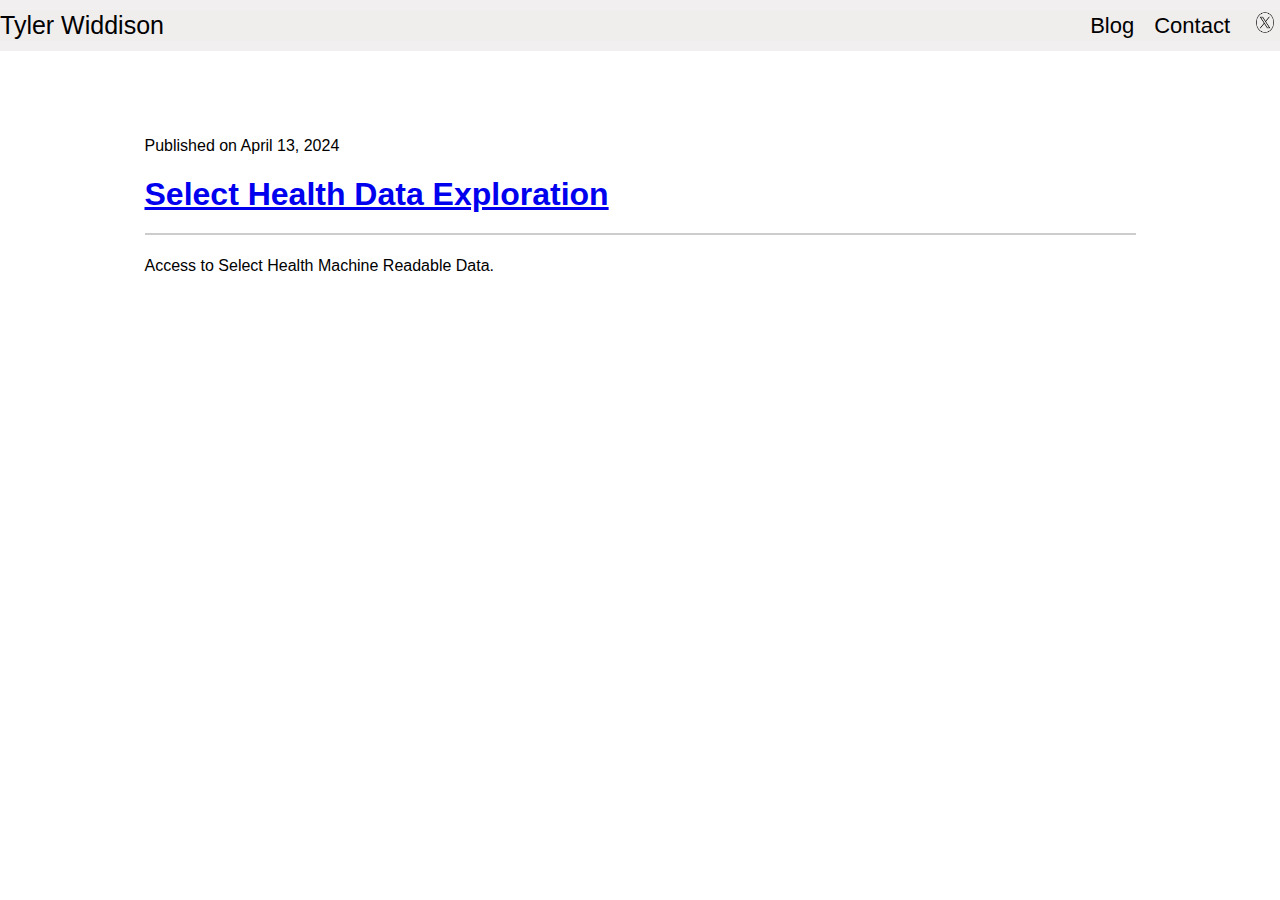
<file: blog.html>
<!DOCTYPE html>
<html lang="en">
<head>
    <meta charset="UTF-8">
    <meta name="viewport" content="width=device-width, initial-scale=1.0">
    <title>Your Blog Title</title>
    <link rel="stylesheet" href="styles.css">
</head>
<body>
    <header>
        <nav>
            <div class="nav-left">
                <a href="index.html" class="logo">Tyler Widdison</a>
            </div>
            <div class="nav-right">
                <a href="blog.html">Blog</a>
                <a href="contact.html">Contact</a>
                <a href="https://twitter.com/TPwidd" target="_blank"><img src="twitter-icon.png" alt="Twitter" style="width: 30px; height: 25px;"></a>
            </div>
        </nav>
    </header>
    
    <div class="main-content">
        <!-- Your blog post content goes here -->
        <div class="content-wrapper">
            <div class="blog-post">
                <div class="post-meta">
                    <p class="post-date">Published on April 13, 2024</p>
                </div>
                <div class="post-details">
                    <a href="Blog/select_health.html">
                    <h1>Select Health Data Exploration</h1>
                    </a>
                    <p class="post-description">
                        Access to Select Health Machine Readable Data.
                    </p>
                </div>
            </div>
        </div>
    </div>

    <footer>
        <!-- Footer content -->
    </footer>
</body>
</html>
</file>
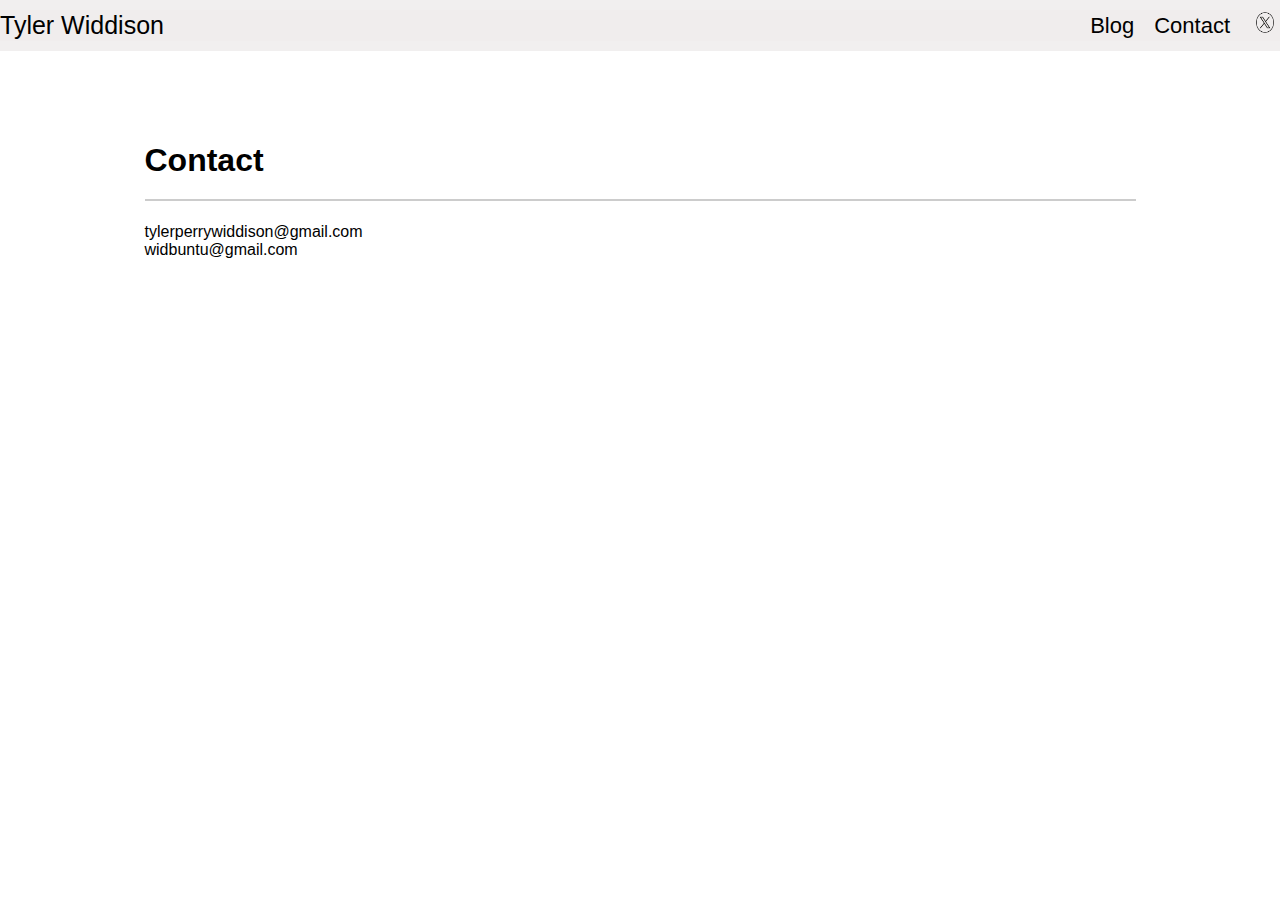
<file: contact.html>
<!DOCTYPE html>
<html lang="en">
<head>
    <meta charset="UTF-8">
    <meta name="viewport" content="width=device-width, initial-scale=1.0">
    <title>Your Blog Title</title>
    <link rel="stylesheet" href="styles.css">
</head>
<body>
    <header>
        <nav>
            <div class="nav-left">
                <a href="index.html" class="logo">Tyler Widdison</a>
            </div>
            <div class="nav-right">
                <a href="blog.html">Blog</a>
                <a href="contact.html">Contact</a>
                <a href="https://twitter.com/TPwidd" target="_blank"><img src="twitter-icon.png" alt="Twitter" style="width: 30px; height: 25px;"></a>
            </div>
        </nav>
    </header>
    
    <div class="main-content">
        <!-- Your blog post content goes here -->
        <div class="content-wrapper">
            <div class="blog-post">
                <div class="post-details">
                    <h1>Contact</h1>
                    <p class="post-description">
                        tylerperrywiddison@gmail.com
                        <br>widbuntu@gmail.com
                    </p>
                </div>
            </div>
        </div>
    </div>

    <footer>
        <!-- Footer content -->
    </footer>
</body>
</html>
</file>
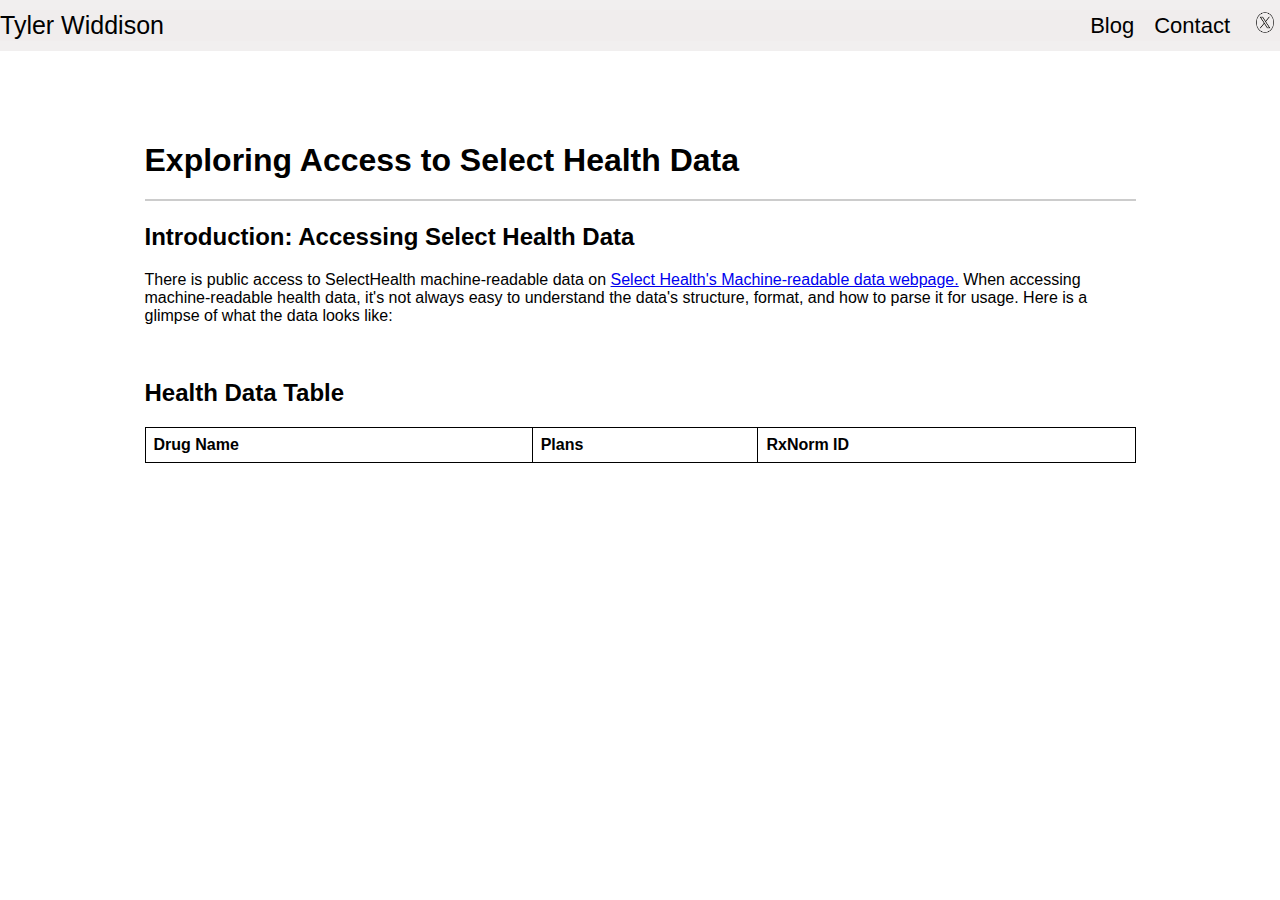
<file: Blog/select_health.html>
<!DOCTYPE html>
<html lang="en">
<head>
    <meta charset="UTF-8">
    <meta name="viewport" content="width=device-width, initial-scale=1.0">
    <title>Your Portfolio</title>
    <link rel="stylesheet" href="../styles.css">
    <style>
        table {
            border-collapse: collapse;
            width: 100%;
            margin-top: 20px;
        }
        th, td {
            border: 1px solid black;
            padding: 8px;
            text-align: left;
        }
    </style>
</head>
<body>
    <header>
        <nav>
            <div class="nav-left">
                <a href="../index.html" class="logo">Tyler Widdison</a>
            </div>
            <div class="nav-right">
                <a href="">Blog</a>
                <a href="../contact.html">Contact</a>
                <a href="https://twitter.com/TPwidd" target="_blank"><img src="../twitter-icon.png" alt="Twitter" style="width: 30px; height: 25px;"></a>
            </div>
        </nav>
    </header>


    <div class="main-content">
        <div class="intro-content">
            <h1>Exploring Access to Select Health Data</h1>
            <p class="bio"><h2>Introduction: Accessing Select Health Data</h2></p>
            <p class="intro-paragraph-sh"> There is public access to SelectHealth machine-readable data on <a href="https://selecthealth.org/machine-readable-data">Select Health's Machine-readable data webpage.</a> When accessing machine-readable health data, it's not always easy to understand the data's structure, format, and how to parse it for usage. Here is a glimpse of what the data looks like: </p>
            <br>
            <div id="healthDataContainer">
                <h2>Health Data Table</h2>
                <table id="healthTable">
                    <thead>
                        <tr>
                            <th>Drug Name</th>
                            <th>Plans</th>
                            <th>RxNorm ID</th>
                        </tr>
                    </thead>
                    <tbody id="healthDataBody">
                        <!-- Table rows will be inserted here dynamically -->
                    </tbody>
                </table>
            </div>
        </div>
    </div>

    <script>
        async function fetchDataAndDisplay() {
            try {
                const response = await fetch("https://ebu.intermountainhealthcare.org/shprovider/UT_medicare_drugs.json");
                const jsonData = await response.json();

                const tableBody = document.getElementById("healthDataBody");

                jsonData.forEach(row => {
                    const newRow = document.createElement("tr");
                    newRow.innerHTML = `
                        <td>${row.drug_name}</td>
                        <td>${JSON.stringify(row.plans)}</td>
                        <td>${row.rxnorm_id}</td>
                    `;
                    tableBody.appendChild(newRow);
                });
            } catch (error) {
                console.error("Error fetching data:", error);
            }
        }

        fetchDataAndDisplay();
    </script>
</body>
</html>
</file>
<file: styles.css>
body {
    font-family: 'IBMPlexSans', Arial, Helvetica, sans-serif;
    margin: 0;
    padding: 0;
}

header {
    background-color: #f1efef;
    color: #fff;
    padding: 10px 0;
}

nav {
    display: flex;
    justify-content: space-between;
    width: 100%; 
    align-items: center;
    max-width: 1960px;
    background-color: #f0eded;
    margin: 0 auto;
    font-size: 22px;
}

.nav-left {
    flex-grow: 1;
}

.nav-right a {
    color: #000000;
    margin-left: 20px;
    text-decoration: none;
}

.link-dec {
    color: #2c6ed3;
    text-decoration: none;
}

.logo {
    color: #000; /* Black color */
    text-decoration: none; /* Remove underline */
    font-size: 25px; /* Adjust font size as needed */
}

.nav-right {
    display: flex;
    align-items: center;
}

.intro-paragraph {
    font-size: 20px; /* Example: Set the font size */
    line-height: 1.5; /* Example: Set the line height */
    color: #333; /* Example: Set the text color */
    max-width: 700px;
    margin-right: 0px; /* Optional: Add margin between text and image */
    float: left;
}

.main-content {
    max-width: 991px;
    margin: 50px auto;
    padding: 20px;
}

.main-content h1 {
    border-bottom: 2px solid rgba(0, 0, 0, 0.2); /* Transparent black underline */
    padding-bottom: 20px; /* Optional: Add space between text and underline */
}

.profile-image {
    max-width: 200px; /* Adjust the max-width of the image */
    height: auto; /* Maintain aspect ratio */
    float: right;
}

.experience-content {
    border-top: 2px solid rgba(0, 0, 0, 0.2); /* Transparent black underline */
    padding-bottom: 20px; /* Optional: Add space between text and underline */
    margin-top: 300px; /* Adjust the margin as needed */
}


footer {
    background-color: #fff;
    color: #fff;
    text-align: center;
    padding: 20px 0;
}

.scrollable-code {
    max-height: 200px; /* Adjust the height as needed */
    max-width: 920px;
    overflow-y: scroll;
    border: 1px solid #ccc; /* Border style and color */
    border-radius: 5px; /* Optional: Add rounded corners */
    padding: 10px; /* Optional: Add padding inside the box */
}
</file>
